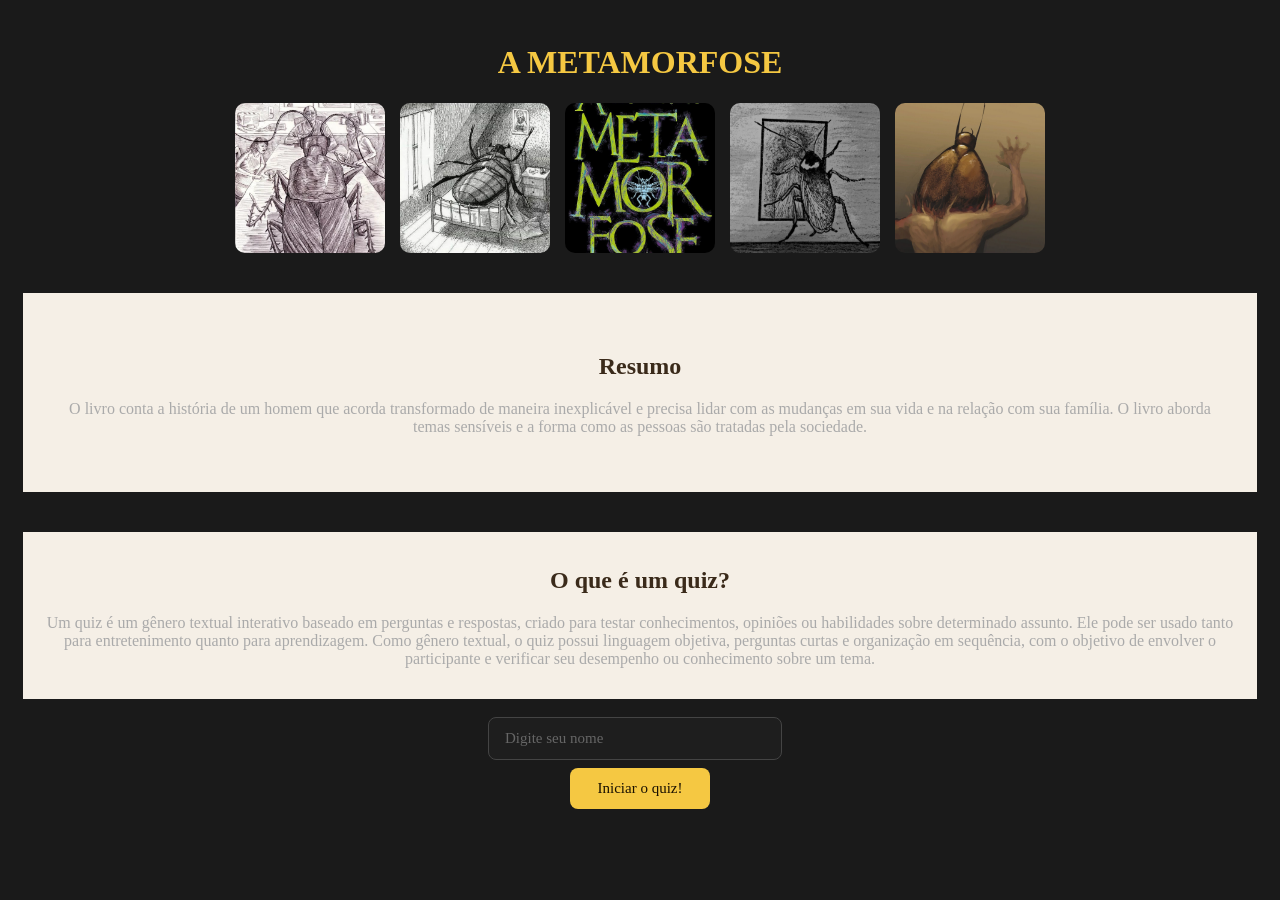
<file: index.html>
<!DOCTYPE html>
<html>
    
    <head>
        
        <title>Quiz- A Metamorfose</title>
        <meta name="viewport" content="width=device-width, initial-scale=1.0">
        <link rel="icon" href="/imgs/images.png" type="image/png">
        <link rel="stylesheet" href="style.css">
        
    </head>
    
    <body>
    
        <h1>A METAMORFOSE</h1>
        
        <div id ="galeria" class="galeria">
            
            <img src="/imgs/familia.jpg" alt="Família">
            <img src="/imgs/barata.jpg" alt="Barata">
            <img src="/imgs/metamorfose.jpg" alt="Gregor">
            <img src="/imgs/metamorfo.jpg" alt="Gregor">
            <img src="/imgs/transformacao.jpg" alt="Transformação">
            
        </div>
        
        <div id="secao" class="secao">
            
            <h2>Resumo</h2>
            <p>O livro conta a história de um homem que acorda transformado de maneira inexplicável e precisa lidar com as mudanças em sua vida e na relação com sua família. O livro aborda temas sensíveis e a forma como as pessoas são tratadas pela sociedade.</p>
       
        </div>
        
        <div id="duvidas" class="duvidas">
            
            <h2>O que é um quiz?</h2>
            <p>Um quiz é um gênero textual interativo baseado em perguntas e respostas, criado para testar conhecimentos, opiniões ou habilidades sobre determinado assunto. Ele pode ser usado tanto para entretenimento quanto para aprendizagem. Como gênero textual, o quiz possui linguagem objetiva, perguntas curtas e organização em sequência, com o objetivo de envolver o participante e verificar seu desempenho ou conhecimento sobre um tema.</p>
        
        </div>
        
        <br>
        
        <input type="text" id="nome" placeholder="Digite seu nome"></input>
        
        <br>

        <button id="iniciar">Iniciar o quiz!</button>
        
        <div class="quiz" id="quiz"> <!--aqui vai ficar o quiz, coloquei o div pra poder editar no JavaScript e nao aparecer antes da pessoa clicar em iniciar-->
            
            <p id="timer">Tempo: 45s</p>
            
            <div class="p1" id="p1">
                
                <p>1. Na história, quem foi a pessoa que foi à casa de Gregor, no primeiro capítulo, nas primeiras páginas? E qual foi o motivo da sua vinda?</p>
                <button>A) O chefe do Gregor, que veio conversar com a família dele sobre a sua falta no trabalho, querendo saber se ele ficou doente.</button>
                <button>B) O chefe do Gregor, que veio conversar com a família dele, para falar sobre o nível de desempenho dele no trabalho.</button>
                <button data-correta="true">C) O chefe do Gregor, que veio para sua casa, para saber o motivo da falta, já que ele não confiava em seus funcionários.</button>
                <button>D) O chefe de Gregor, que veio conversar com a família e com ele para informá-lo sobre a sua demissão.</button>
                <button>E) Nenhuma das alternativas está correta.</button>
                
            </div>

            <div class="p2" id="p2">
                
                <p>2. Qual é o tipo de linguagem predominante no livro A Metamorfose?</p>
                <button data-correta="true">A) Linguagem formal.</button>
                <button>B) Linguagem informal.</button>
                <button>C) Linguagem científica.</button>
                <button>D) Linguagem regionalista.</button>
                <button>E) Linguagem poética.</button>
                
            </div>

            <div class="p3" id="p3">
                
                <p>3. Todo discurso busca transmitir uma ideia ou visão de mundo. O trecho abaixo apresenta qual tipo de discurso?<br><br>“Que trabalho tão cansativo escolhi! Viajar, dia sim, dia não.”</p>
                <button>A) Discurso religioso.</button>
                <button data-correta="true">B) Discurso trabalhista/social.</button>
                <button>C) Discurso humorístico.</button>
                <button>D) Discurso romântico.</button>
                <button>E) Discurso científico.</button>
                
            </div>

            <div class="p4" id="p4">
                
                <p>4. Qual foi a principal causa da morte de Gregor Samsa ao final do livro A Metamorfose?</p>
                <button data-correta="true">A) Desnutrição severa.</button>
                <button>B) Queimado pela própria família.</button>
                <button>C) Impacto na cabeça.</button>
                <button>D) Sufocado.</button>
                <button>E) Esfaqueado.</button>
                
            </div>

            <div class="p5" id="p5">
                
                <p>5. Após a metamorfose de Gregor Samsa, a família não pôde mais depender dele como a única fonte de renda da casa. Qual das alternativas abaixo representa essa mudança?</p>
                <button data-correta="true">A) O pai voltou a trabalhar, a mãe passou a fazer costuras e Grete conseguiu um emprego.</button>
                <button>B) A família passou a viver apenas das economias de Gregor.</button>
                <button>C) Gregor continuou sustentando a casa normalmente.</button>
                <button>D) A família recebeu ajuda financeira do chefe de Gregor.</button>
                <button>E) A família decidiu vender a casa e mudar de cidade.</button>
                
            </div>
            
            <div class="p6" id="p6">
                
                <p>6. Durante a obra "A Metamorfose" de Franz Kafka, Gregor Samsa após a sua metamorfose passa a se adaptar gradualmente ao seu novo corpo. Qual das seguintes situações abaixo melhor demonstra essa adaptação?</p>
                <button>A) Gregor tenta conversar normalmente com a sua família.</button>
                <button>B) Gregor consegue se levantar da cama.</button>
                <button data-correta="true">C) Gregor sente prazer em rastejar pelas paredes e pelo teto.</button>
                <button>D) Gregor tenta voltar ao trabalho mesmo após a metamorfose.</button>
                <button>E) Gregor passa a evitar completamente sair de seu quarto.</button>
                
            </div>

            <div class="p7" id="p7">
                
                <p>7. Ao decorrer do livro "A Metamorfose", Gregor Samsa deixa de ser tratado como um membro de sua família. Qual das situações abaixo melhor descreve esse fato?</p>
                <button>A) A preocupação da mãe com a saúde dele.</button>
                <button>B) A tentativa da irmã de alimentá-lo.</button>
                <button data-correta="true">C) O momento em que a família passa a ignorar a sua presença.</button>
                <button>D) O fato de Gregor trabalhar como caixeiro viajante.</button>
                <button>E) O desejo de Gregor em voltar à sua rotina normal.</button>
                
            </div>

            <div class="p8" id="p8">
                
                <p>8. O livro A Metamorfose faz um paralelo com diversos temas da realidade humana. Entre eles, o abandono. Qual trecho abaixo melhor representa esse tema?</p>
                <button>A) “Que vida sossegada a minha família tem levado!”</button>
                <button data-correta="true">B) “Precisava deixar-se estar e, usando de paciência, auxiliar a família a suportar os incômodos.”</button>
                <button>C) “A visão das paredes nuas deprimia-a.”</button>
                <button>D) “Gregor sentia-se oprimido.”</button>
                <button>E) "Os pingos da chuva batiam na janela."</button>
                
            </div>

            <div class="p9" id="p9">
                
                <p>9. Qual era a profissão de Gregor Samsa e por que ele estava preso e ao mesmo tempo obcecado pelo trabalho? Trazendo isso para a realidade, o que isto representa?</p>
                <button>A) Gregor era médico e trabalhava por paixão, representando a realização pessoal através da profissão.</button>
                <button data-correta="true">B) Gregor era vendedor viajante e se sentia preso ao trabalho por causa das dívidas da família, representando a exploração e a pressão do trabalho na sociedade.</button>
                <button>C) Gregor era professor e estava obcecado pelo trabalho e estava preso por causa de sua família que o obrigava a ficar nesta profissão.</button>
                <button>D) Gregor era empresário e trabalhava excessivamente para conquistar poder e riqueza individual.</button>
                <button>E) Gregor era artista e via no trabalho uma forma de escapar dos problemas familiares.</button>
                
            </div>

            <div class="p10" id="p10">
                
                <p>10. Quando Gregor acorda, percebe que se transformou em um inseto. Qual a sua primeira preocupação? O que isso simboliza na nossa estrutura social?</p>
                <button data-correta="true">A) Ele se preocupa em não atrasar no trabalho. Essa é uma das críticas que Franz Kafka fez, mostrando que muitas vezes o trabalho é valorizado acima do bem-estar humano.</button>
                <button>B) Ele se preocupa em não atrasar para o trabalho. Essa é a única crítica do autor Franz Grillparzer.</button>
                <button>C) Ele se preocupa em não atrasar para o trabalho, mas essa crítica não se perpetua atualmente.</button>
                <button>D) Ele preocupa-se apenas porque o trabalho é fundamental no livro.</button>
                <button>E) Nenhuma das alternativas.</button>
                
            </div> 
            
            <div class="p11" id="p11">
                
                <p>11. De que maneira o afeto demonstrado por Grete Samsa por Gregor Samsa se transforma ao longo da narrativa, e o que essa mudança revela sobre as relações familiares e o valor que as pessoas passam a ter?</p>
                <button>A) Grete permanece ao lado de Gregor até o fim, mostrando que o amor familiar é incondicional.</button>
                <button>B) Grete passa a admirar Gregor ainda mais após a transformação, percebendo sua importância para a família.</button>
                <button data-correta="true">C) Grete inicialmente cuida de Gregor com compaixão, mas depois o rejeita, revelando que o valor das pessoas passa a ser ligado à utilidade.</button>
                <button>D) Grete ignora Gregor desde o começo, demonstrando falta de afeto familiar desde antes da metamorfose.</button>
                <button>E) Grete decide abandonar a família junto com Gregor, mostrando que ambos eram incompreendidos.</button>
                
            </div>

            <div class="p12" id="p12">
                
                <p>12. O que aconteceu com Gregor Samsa quando sua família passou a aceitar que ele não poderia mais ser útil, e como essa mudança de comportamento revela a crítica social presente?</p>
                <button>A) Gregor passou a ser tratado com mais carinho, pois sua família percebeu que ele precisava de apoio.</button>
                <button data-correta="true">B) Gregor foi ignorado e rejeitado pela família, o que revela uma crítica social à valorização apenas por sua utilidade econômica.</button>
                <button>C) Gregor decidiu sair de casa para não atrapalhar a família, demonstrando independência.</button>
                <button>D) Gregor voltou a ser respeitado pela família depois de provar que ainda tinha como ajudar mesmo sem ser financeiramente.</button>
                <button>E) Nenhuma das alternativas.</button>
                
            </div>

            <div class="p13" id="p13">
                
                <p>13. Como a reação do genitor de Gregor ajuda a compreender os conflitos existentes dentro da família Samsa e quais foram as mentiras que ele fez para se beneficiar de Gregor?</p>
                <button>A) Ele nunca mentiu, o pai de Gregor sempre foi honesto com a família e trabalhou para sustentar todos após a transformação do filho.</button>
                <button>B) O pai de Gregor apoiou o filho durante toda a narrativa, mostrando uma relação familiar saudável e sem conflitos.</button>
                <button data-correta="true">C) A reação agressiva do pai revela os conflitos e interesses dentro da família, além de mostrar que ele escondia dinheiro e dependia do trabalho de Gregor para viver confortavelmente.</button>
                <button>D) O pai de Gregor abandonou a família após a metamorfose, deixando Grete responsável pelas despesas da casa.</button>
                <button>E) O pai de Gregor fingia estar mal fisicamente para chamar atenção da família e comprou um iate.</button>
                
            </div>

            <div class="p14" id="p14">
                
                <p>14. Para nós, qual o significado da cena em que os móveis do quarto de Gregor começam a ser retirados?</p>
                <button>A) Representa a tentativa da família de deixar o quarto mais confortável para Gregor continuar vivendo normalmente.</button>
                <button data-correta="true">B) Simboliza a perda gradual da humanidade de Gregor e de sua ligação com a vida que tinha antes da metamorfose.</button>
                <button>C) Demonstra que Gregor queria mudar completamente sua personalidade e esquecer o passado.</button>
                <button>D) Mostra que a família acreditava que Gregor ainda voltaria ao normal rapidamente.</button>
                <button>E) Representa a independência de Gregor em relação à família e aos seus objetos pessoais.</button>
                
            </div>

            <div class="p15" id="p15">
                
                <p>15. No livro, Gregor era o principal responsável financeiro da sua família. Após sua transformação, passou a ser visto como um fardo e ignorado. Na nossa realidade social, quais grupos sociais são mais suscetíveis a serem considerados “fardos” e ignorados?</p>
                <button>A) Idosos e pessoas com deficiência física ou mental, sendo somente esses grupos.</button>
                <button>B) Pessoas em situação de rua e refugiadas, sendo somente esses grupos.</button>
                <button>C) Elite econômica e líderes políticos.</button>
                <button>D) Todas as alternativas estão corretas.</button>
                <button data-correta="true">E) Nenhuma está correta, já que existem mais grupos sociais que sofrem os mesmos problemas.</button>
                
            </div>

            <div class="p16" id="p16">
                
                <p>16. Ao final da novela, Gregor Samsa infelizmente acaba morrendo. O que isso representa para a família e qual mensagem isso transmite ao leitor?</p>
                <button>A) A morte de Gregor trouxe tristeza profunda para a família, que nunca conseguiu seguir em frente.</button>
                <button>B) A morte de Gregor fez a família perceber seus erros e abandonar a busca por estabilidade financeira.</button>
                <button data-correta="true">C) A morte de Gregor representa um alívio para a família, transmitindo ao leitor uma crítica à sociedade que passa a valorizar as pessoas apenas enquanto elas são úteis.</button>
                <button>D) A morte de Gregor mostra que ele finalmente conseguiu ser ele mesmo novamente.</button>
                <button>E) A morte de Gregor simboliza a vitória da união familiar sobre os problemas causados pela metamorfose.</button>
                
            </div>

            <div class="p17" id="p17">
                
                <p>17. Qual é o gênero textual principal desta obra e quais são as características dele?</p>
                <button>A) Romance, caracteriza-se pela complexidade da trama e pelo desenvolvimento profundo das personagens.</button>
                <button>B) Crônica, caracterizada por relatar fatos cotidianos de forma curta e humorística.</button>
                <button data-correta="true">C) Novela, caracterizada por uma narrativa intermediária, com poucos personagens e conflito central desenvolvido de forma intensa.</button>
                <button>D) Artigo de opinião, caracterizado pela defesa explícita de um ponto de vista sobre temas sociais.</button>
                <button>E) Biografia, caracterizada pelo relato da vida de uma pessoa, organizando eventos em ordem cronológica.</button>
                
            </div>
            
        </div>
        
        <script src="script.js"></script>
        
    </body>
    
</html>
</file>
<file: style.css>
.galeria {
    display: flex;
    flex-wrap: wrap;
    justify-content: center;
    gap: 15px;
}

.galeria img {
    width: 150px;
    height: 150px;
    object-fit: cover;
    cursor: pointer;
    transition: transform 0.3s;
    border-radius: 10px;
}

.galeria img:hover {
    transform: scale(1.05);
    border: 3px ridge white;
}
            
@media (max-width: 768px) {
    .galeria img {
        width: 90px;
        height: 90px;
}

.galeria {
      gap: 8px;
    }
}

.secao {
      background-color: #f5efe6;
      padding: 40px;
      margin-top: 40px;
}
    
.secao h2 {
      color: #3a2a1a;
} 
    
body {
      background-color: #1a1a1a;
      font-family: 'Playfair Display', serif;
      padding:15px;
      text-align: center;
}
    
h1 {
    color: #f5c842;
}

p {
    color: #aaaaaa;
}

h2 {
    color: #f5c842
}

a {
    color:#f5c842
}

 .duvidas {
    background-color: #f5efe6;
    padding: 15px;
    margin-top: 40px;
}

.duvidas h2 {
    color: #3a2a1a;
} 

.quiz {
    display: none;
}

.p1 {
    display: none;
}

.p2 {
    display:none;
}

.p3 {
    display:none;
}

.p4 {
    display:none;
}

.p5 {
    display:none;
}

.p6 {
    display:none;
}

.p7 {
    display:none;
}

.p8 {
    display:none;
}

.p9 {
    display:none;
}

.p10 {
    display:none;
}

.p11 {
    display:none;
}

.p12 {
    display:none;
}

.p13 {
    display:none;
}

.p14 {
    display:none;
}

.p15{
    display:none;
}

.p16 {
    display:none;
}

.p17 {
    display:none;
}

/* o medo de isso dar errado, Jesus, está na suas mãos meu pai*/
#timer {
    display: inline-block;
    background: #2a2200;
    border: 1px solid #5a4800;
    border-radius: 20px;
    padding: 6px 16px;
    font-size: 14px;
    color: #f5c842;
    font-weight: 500;
    margin-bottom: 16px;
}

.quiz {
    max-width: 680px;
    margin: 0 auto;
}
 

.p1, .p2, .p3, .p4, .p5, .p6, .p7, .p8,
.p9, .p10, .p11, .p12, .p13, .p14, .p15,
.p16, .p17 {
    background: #242424;
    border: 0.5px solid #333;
    border-radius: 10px;
    padding: 24px;
    margin-bottom: 16px;
}
 

.p1 p, .p2 p, .p3 p, .p4 p,
.p5 p, .p6 p, .p7 p, .p8 p,
.p9 p, .p10 p, .p11 p, .p12 p,
.p13 p, .p14 p, .p15 p, .p16 p,
.p17 p {
    color: #e8e0d0;
    font-size: 16px;
    line-height: 1.7;
    margin-bottom: 20px;
}
 

.p1 button, .p2 button, .p3 button, .p4 button,
.p5 button, .p6 button, .p7 button, .p8 button,
.p9 button, .p10 button, .p11 button, .p12 button,
.p13 button, .p14 button, .p15 button, .p16 button,
.p17 button {
    display: block;
    width: 100%;
    background: #1e1e1e;
    border: 1px solid #333;
    border-radius: 10px;
    padding: 14px 18px;
    color: #cccccc;
    font-size: 14px;
    font-family: 'Playfair Display', serif;
    text-align: left;
    cursor: pointer;
    transition: background 0.2s, border-color 0.2s, transform 0.1s;
    line-height: 1.5;
    margin-bottom: 10px;
}
 
.p1 button:last-child, .p2 button:last-child, .p3 button:last-child,
.p4 button:last-child, .p5 button:last-child, .p6 button:last-child,
.p7 button:last-child, .p8 button:last-child, .p9 button:last-child,
.p10 button:last-child, .p11 button:last-child, .p12 button:last-child,
.p13 button:last-child, .p14 button:last-child, .p15 button:last-child,
.p16 button:last-child, .p17 button:last-child {
    margin-bottom: 0;
}
 
.p1 button:hover, .p2 button:hover, .p3 button:hover, .p4 button:hover,
.p5 button:hover, .p6 button:hover, .p7 button:hover, .p8 button:hover,
.p9 button:hover, .p10 button:hover, .p11 button:hover, .p12 button:hover,
.p13 button:hover, .p14 button:hover, .p15 button:hover, .p16 button:hover,
.p17 button:hover {
    background: #2a2a2a;
    border-color: rgba(245, 200, 66, 0.4);
    color: #e8e0d0;
}
 
.p1 button:active, .p2 button:active, .p3 button:active, .p4 button:active,
.p5 button:active, .p6 button:active, .p7 button:active, .p8 button:active,
.p9 button:active, .p10 button:active, .p11 button:active, .p12 button:active,
.p13 button:active, .p14 button:active, .p15 button:active, .p16 button:active,
.p17 button:active {
    transform: scale(0.99);
}
 
#iniciar {
    background: #f5c842;
    color: #1a1100;
    border: none;
    border-radius: 8px;
    padding: 12px 28px;
    font-size: 15px;
    font-family: 'Playfair Display', serif;
    font-weight: 500;
    cursor: pointer;
    transition: background 0.2s, transform 0.1s;
    margin-top: 8px;
}
 
#iniciar:hover { background: #e0b530; }
#iniciar:active { transform: scale(0.98); }
 

#nome {
    background: #1e1e1e;
    border: 1px solid #444;
    border-radius: 8px;
    padding: 12px 16px;
    color: #e8e0d0;
    font-size: 15px;
    font-family: 'Playfair Display', serif;
    width: 260px;
    margin-right: 10px;
    outline: none;
    transition: border-color 0.2s;
}
 
#nome:focus { border-color: #f5c842; }
#nome::placeholder { color: #666; }
 

@media (max-width: 768px) {
    .p1 button, .p2 button, .p3 button, .p4 button,
    .p5 button, .p6 button, .p7 button, .p8 button,
    .p9 button, .p10 button, .p11 button, .p12 button,
    .p13 button, .p14 button, .p15 button, .p16 button,
    .p17 button {
        font-size: 13px;
        padding: 12px 14px;
    }
 
    #nome {
        width: 100%;
        margin-right: 0;
        margin-bottom: 10px;
    }
}
</file>
